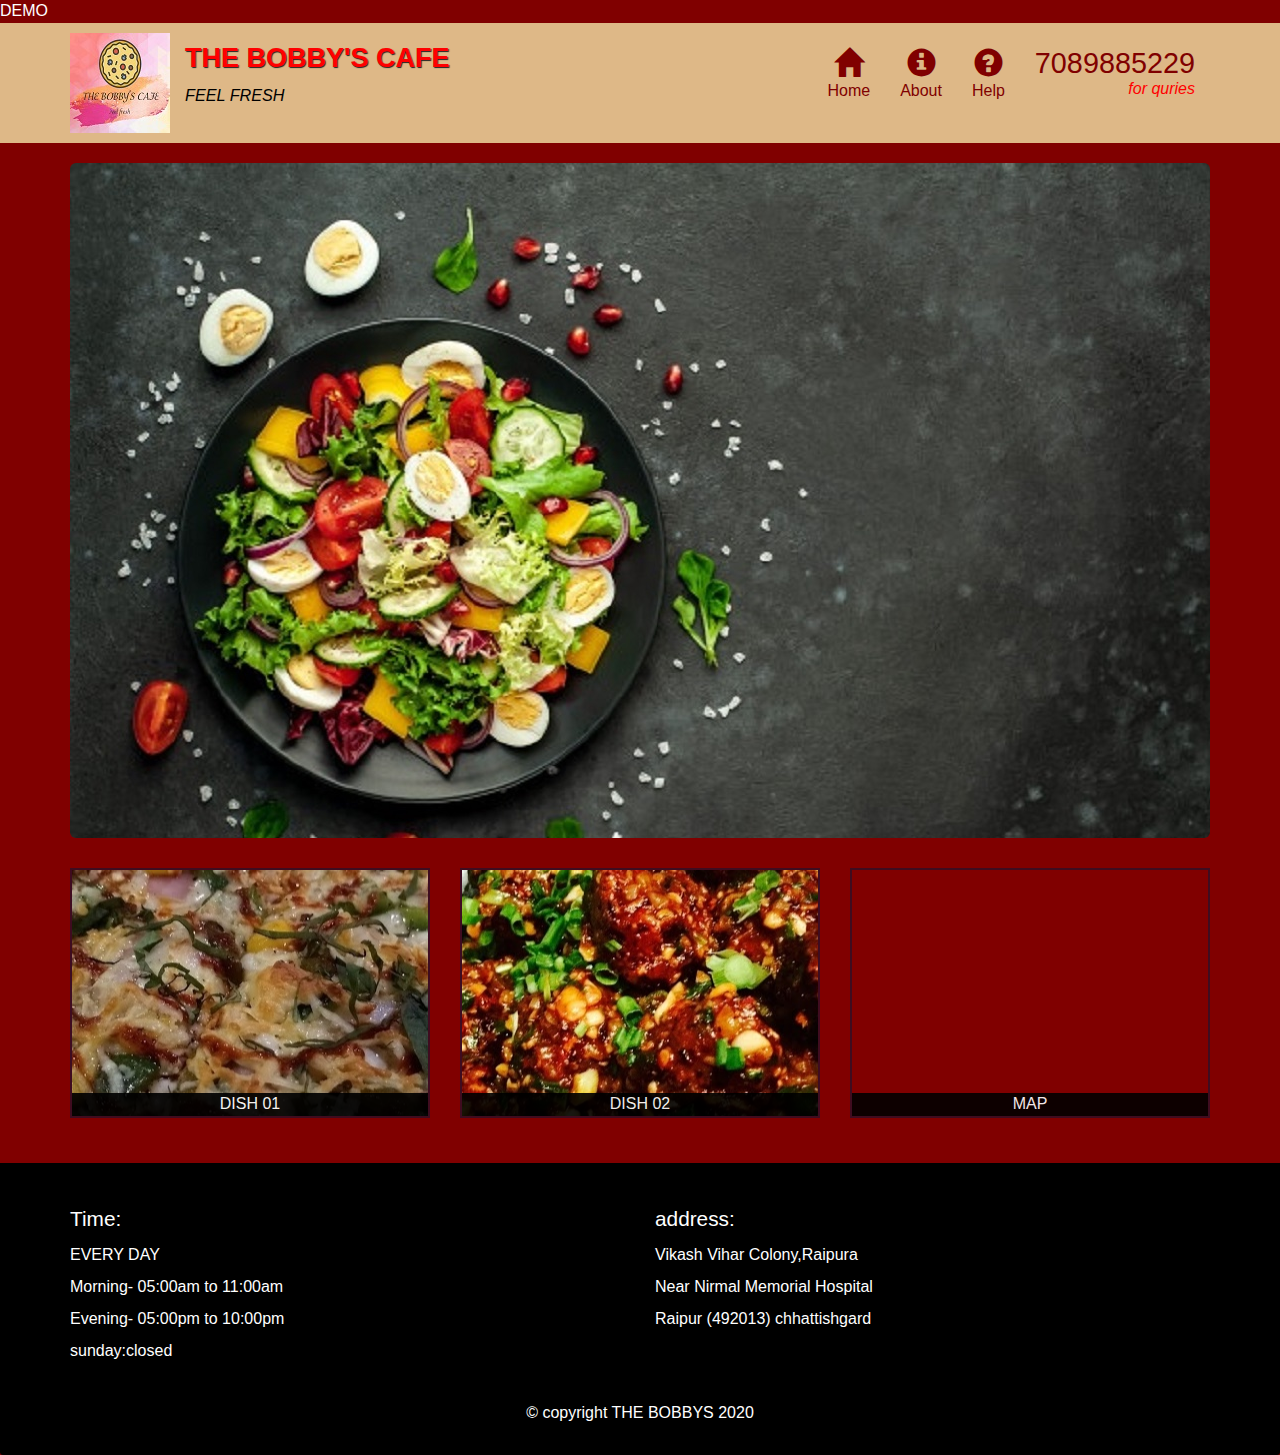
<file: index.html>
<!doctype html>
<html lang="en">
  <head>
    <meta charset="utf-8">
    <meta http-equiv="X-UA-Compatible" content="IE=edge">
    <meta name="viewport" content="width=device-width, initial-scale=1">
    <title> THE BOBBYS </title>
	  <link rel="stylesheet" href="https://maxcdn.bootstrapcdn.com/bootstrap/3.4.1/css/bootstrap.min.css">
    <link rel="stylesheet" href="style.css">
    
  </head>

  <body>
     <P1> DEMO </P1>
    <header>
      <nav id="header-nav" class="navbar navbar-default">
        <div class="container">
		      <div class="navbar-header">
		      	<a href="index.html" class="pull-left visible-md visible-lg">
			        <div id="logo-img" alt="logo image"> </div>
            </a>    
            <div class="navbar-brand">
              <a href="index.html"><h1> THE BOBBY'S CAFE </h1></a>
              <p>
                <span><i> FEEL FRESH </i></span>
              </p>
            </div>
            <button type="button" class="navbar-toggle collapsed" data-toggle="collapse" data-target=
             "#collapsable-nav" aria-expanded="false">
              <span class="sr-only">Toggle navigation</span>
              <span class="icon-bar"></span>
              <span class="icon-bar"></span>
              <span class="icon-bar"></span>
            </button>
          </div>          
          <div id="collapsable-nav" class="collapse navbar-collapse">
            <ul id="nav-list" class="nav navbar-nav navbar-right">
             <li>
               <a href="index.html">	
                 <span class="glyphicon glyphicon glyphicon glyphicon-home"></span><br class="hidden-xs"> Home </a> 
             </li>
             <li>
               <a href="about.html">
                 <span class="glyphicon glyphicon-info-sign"></span><br class="hidden-xs"> About </a>
             </li>
             <li>
               <a href="help.html">
                 <span class="glyphicon glyphicon glyphicon-question-sign"></span><br class="hidden-xs"> Help </a>
             </li>
             <li id="phone" class="hidden-xs">
               <a href="tel:+91 7089885229">
                 <span>7089885229</span></a><div><em> for quries </em></div>
             </li>
           </ul><!-- #nav-list -->
         </div><!-- .collapse .navbar-collapse -->
        </div>
      </nav>
    </header>
    <div id="call-btn" class="visible-xs">
      <a class="btn" href="tel:7089885229">
        <span class="glyphicon glyphicon-earphone"></span>
        7089885229
      </a>
    </div>
    <div id="xs-quries" class="text-center visible-xs">for quries</div>
   
    <div id="main-container" class="container">
        <div class="jumbotron">
          <img src="image/main-img-768.jpg" alt="main-img-768"
          class="img-responsive visible-xs">
        </div>
        
        <div id="home-tiles" class="row">
          <div class="col-md-4 col-sm-6 col-xs-12">
            <a href="DISH 01.html"><div id="dish01-tile"><span>DISH 01</span></div></a>
          </div>
          <div class="col-md-4 col-sm-6 col-xs-12">
           <a href="DISH02.html"><div id="dish02-tile"><span>DISH 02</span></div></a>
          </div>
          <div class="col-md-4 col-sm-6 col-xs-12">
            <a href="https://goo.gl/maps/RDKRZzWvhuRhSvav6" target="_blank_">
              <div id="map-tile">
                <iframe src="https://www.google.com/maps/embed?pb=!1m18!1m12!1m3!1d29751.90052379606!2d81.58451673062743!3d21.23234166936497!2m3!1f0!2f0!3f0!3m2!1i1024!2i768!4f13.1!3m3!1m2!1s0x3a28de7bddf46973%3A0x2f31f1571f20bd91!2zMjHCsDEzJzMyLjAiTiA4McKwMzUnNTEuNCJF!5e0!3m2!1sen!2sin!4v1599453713549!5m2!1sen!2sin" width="100%" height="250" frameborder="0" style="border:0;" allowfullscreen="" aria-hidden="false" tabindex="0"></iframe>
                <span>map</span>
              </div>
            </a>
          </div>
         </div> <!--END OF HOME TILE-->
     </div><!--END OF #MAIN-CONTENT-->
     
     <footer class="panel-footer">
       <div class="container">
         <div class="row">
           <section id="hours" class="col-sm-6">
             <span>Time:</span> <br>
             EVERY DAY<br>
             Morning- 05:00am to 11:00am<br>
             Evening- 05:00pm to 10:00pm<br>
             sunday:closed
             <hr class="visible-xs">
           </section>
           <section id="address" class="col-sm-6">
             <span>address:</span><br>
             Vikash Vihar Colony,Raipura<br>
             Near Nirmal Memorial Hospital<br>
             Raipur (492013) chhattishgard
             <hr class="visible-xs">
           </section>
         </div>
         <div class="text-center">&copy; copyright THE BOBBYS 2020</div>
       </div>
     </footer>
    <!-- jQuery (Bootstrap JS plugins depend on it) -->
    <script src="https://ajax.googleapis.com/ajax/libs/jquery/3.5.1/jquery.min.js"></script>
    <script src="https://maxcdn.bootstrapcdn.com/bootstrap/3.4.1/js/bootstrap.min.js"></script> 
    <script src="C:\Users\acer\Documents\SHIVA HTML\module3\js\script.js"></script>
  </body>
</html>
</file>
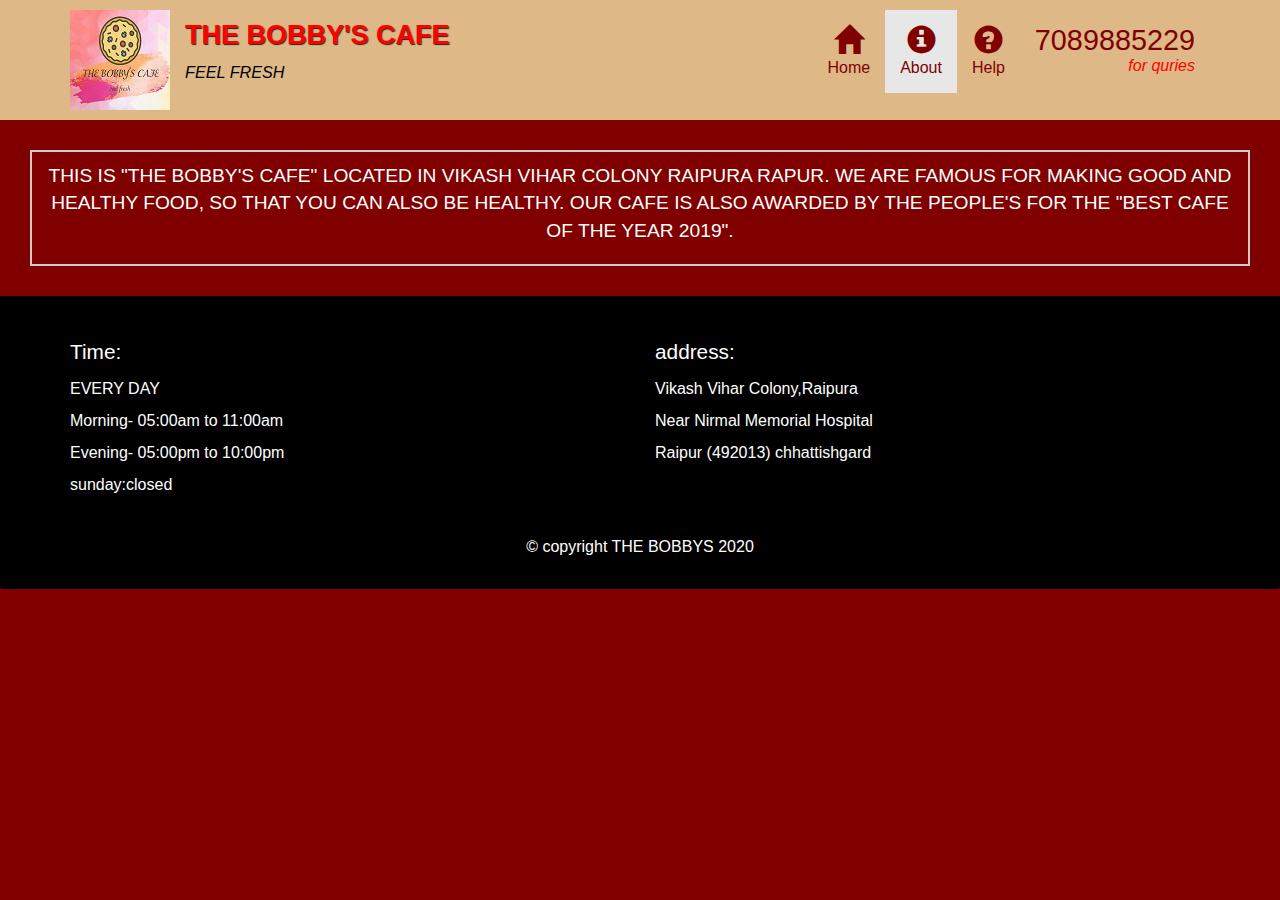
<file: about.html>
<!doctype html>
<html lang="en">
  <head>
    <meta charset="utf-8">
    <meta http-equiv="X-UA-Compatible" content="IE=edge">
    <meta name="viewport" content="width=device-width, initial-scale=1">
    <title> THE BOBBYS </title>
	  <link rel="stylesheet" href="https://maxcdn.bootstrapcdn.com/bootstrap/3.4.1/css/bootstrap.min.css">
    <link rel="stylesheet" href="style.css">
    
  </head>

  <body>
    <header>
      <nav id="header-nav" class="navbar navbar-default">
        <div class="container">
		      <div class="navbar-header">
		      	<a href="index.html" class="pull-left visible-md visible-lg">
			        <div id="logo-img" alt="logo image"> </div>
            </a>    
            <div class="navbar-brand">
              <a href="index.html"><h1> THE BOBBY'S CAFE </h1></a>
              <p>
                <span><i> FEEL FRESH </i></span>
              </p>
            </div>
            <button type="button" class="navbar-toggle collapsed" data-toggle="collapse" data-target=
             "#collapsable-nav" aria-expanded="false">
              <span class="sr-only">Toggle navigation</span>
              <span class="icon-bar"></span>
              <span class="icon-bar"></span>
              <span class="icon-bar"></span>
            </button>
          </div>          
          <div id="collapsable-nav" class="collapse navbar-collapse">
            <ul id="nav-list" class="nav navbar-nav navbar-right">
             <li>
               <a href="index.html">	
                 <span class="glyphicon glyphicon glyphicon glyphicon-home"></span><br class="hidden-xs"> Home </a> 
             </li>
             <li class="active">
               <a href="about.html">
                 <span class="glyphicon glyphicon-info-sign"></span><br class="hidden-xs"> About </a>
             </li>
             <li>
               <a href="help.html">
                 <span class="glyphicon glyphicon glyphicon-question-sign"></span><br class="hidden-xs"> Help </a>
             </li>
             <li id="phone" class="hidden-xs">
               <a href="tel:+91 7089885229">
                 <span>7089885229</span></a><div><em> for quries </em></div>
             </li>
           </ul><!-- #nav-list -->
         </div><!-- .collapse .navbar-collapse -->
        </div>
      </nav>
    </header>
    <div id="call-btn" class="visible-xs">
      <a class="btn" href="tel:7089885229">
        <span class="glyphicon glyphicon-earphone"></span>
        7089885229
      </a>
    </div>
    <div id="xs-quries" class="text-center visible-xs">for quries</div>
    <div id="about-tile" class="text-center">
        <p> THIS IS "THE BOBBY'S CAFE" LOCATED IN VIKASH VIHAR COLONY RAIPURA RAPUR.
            WE ARE FAMOUS FOR MAKING GOOD AND HEALTHY FOOD, SO THAT YOU CAN ALSO BE HEALTHY.
            OUR CAFE IS ALSO AWARDED BY THE PEOPLE'S FOR THE "BEST CAFE OF THE YEAR 2019".


        </p>
    </div>
   
          
     <footer class="panel-footer">
       <div class="container">
         <div class="row">
           <section id="hours" class="col-sm-6">
             <span>Time:</span> <br>
             EVERY DAY<br>
             Morning- 05:00am to 11:00am<br>
             Evening- 05:00pm to 10:00pm<br>
             sunday:closed
             <hr class="visible-xs">
           </section>
           <section id="address" class="col-sm-6">
             <span>address:</span><br>
             Vikash Vihar Colony,Raipura<br>
             Near Nirmal Memorial Hospital<br>
             Raipur (492013) chhattishgard
             <hr class="visible-xs">
           </section>
         </div>
         <div class="text-center">&copy; copyright THE BOBBYS 2020</div>
       </div>
     </footer>
    <!-- jQuery (Bootstrap JS plugins depend on it) -->
    <script src="https://ajax.googleapis.com/ajax/libs/jquery/3.5.1/jquery.min.js"></script>
    <script src="https://maxcdn.bootstrapcdn.com/bootstrap/3.4.1/js/bootstrap.min.js"></script> 
    <script src="C:\Users\acer\Documents\SHIVA HTML\module3\js\script.js"></script>
  </body>
</html>
</file>
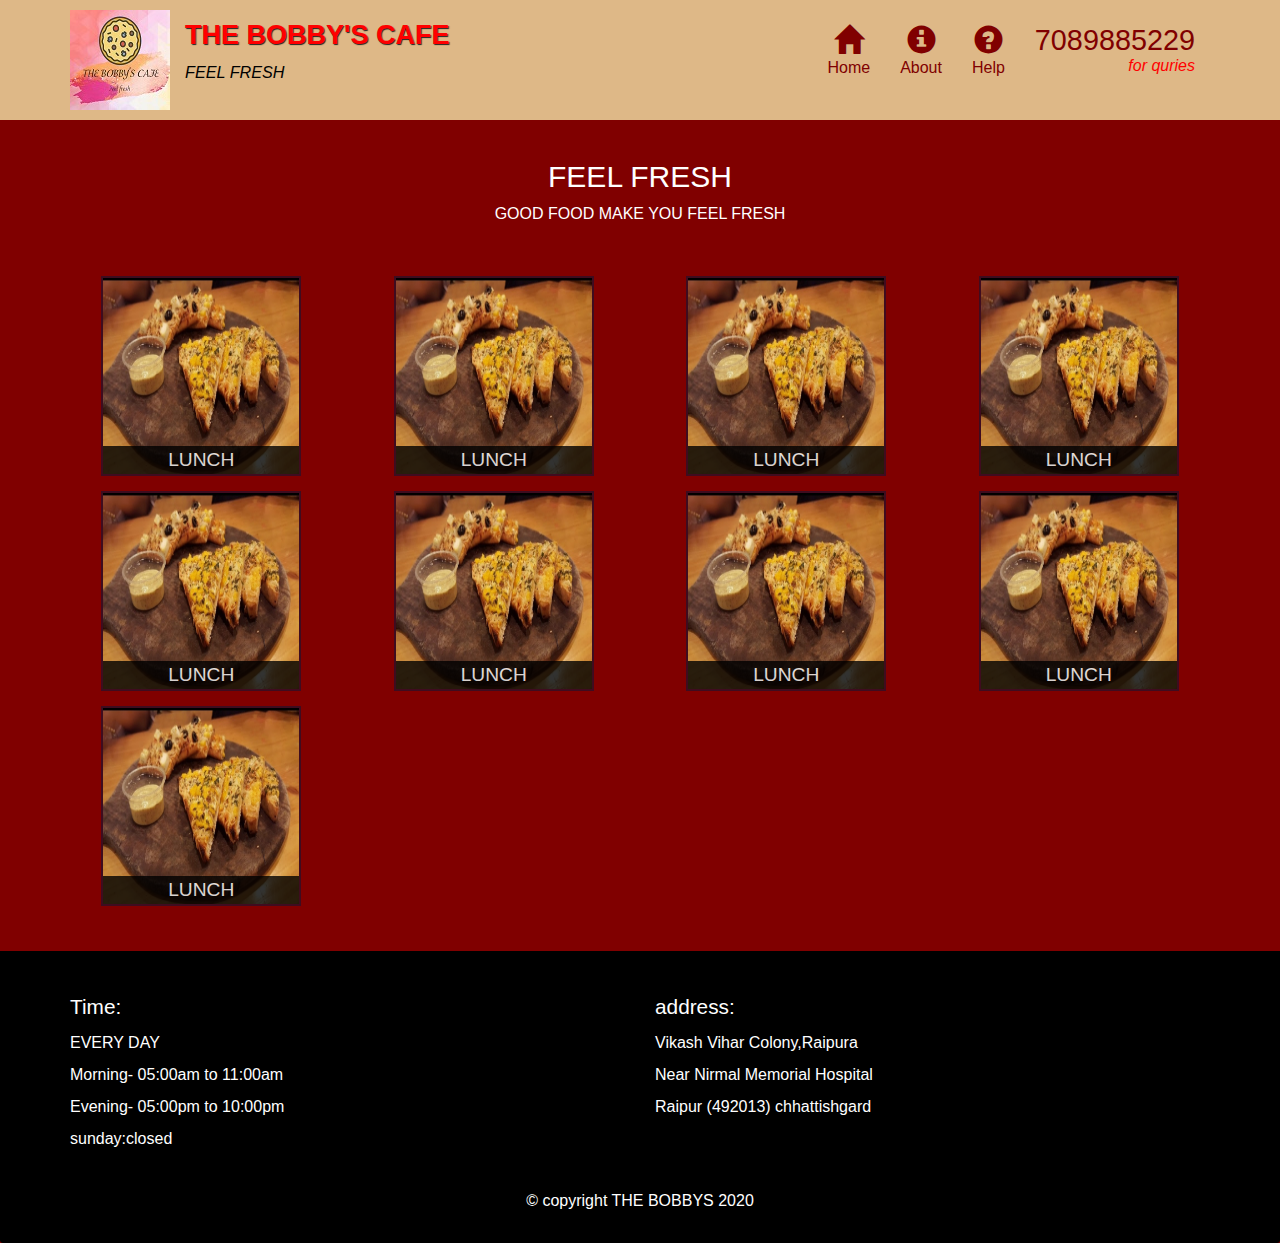
<file: DISH 01.html>
<!doctype html>
<html lang="en">
  <head>
    <meta charset="utf-8">
    <meta http-equiv="X-UA-Compatible" content="IE=edge">
    <meta name="viewport" content="width=device-width, initial-scale=1">
    <title> THE BOBBYS </title>
	  <link rel="stylesheet" href="https://maxcdn.bootstrapcdn.com/bootstrap/3.4.1/css/bootstrap.min.css">
    <link rel="stylesheet" href="style.css">
    
  </head>

  <body>
    <header>
      <nav id="header-nav" class="navbar navbar-default">
        <div class="container">
		      <div class="navbar-header">
		      	<a href="index.html" class="pull-left visible-md visible-lg">
			        <div id="logo-img" alt="logo image"> </div>
            </a>    
            <div class="navbar-brand">
              <a href="index.html"><h1> THE BOBBY'S CAFE </h1></a>
              <p>
                <span><i> FEEL FRESH </i></span>
              </p>
            </div>
            <button type="button" class="navbar-toggle collapsed" data-toggle="collapse" data-target=
             "#collapsable-nav" aria-expanded="false">
              <span class="sr-only">Toggle navigation</span>
              <span class="icon-bar"></span>
              <span class="icon-bar"></span>
              <span class="icon-bar"></span>
            </button>
          </div>          
          <div id="collapsable-nav" class="collapse navbar-collapse">
            <ul id="nav-list" class="nav navbar-nav navbar-right">
             <li>
               <a href="index.html">	
                 <span class="glyphicon glyphicon glyphicon glyphicon-home"></span><br class="hidden-xs"> Home </a> 
             </li>
             <li>
               <a href="about.html">
                 <span class="glyphicon glyphicon-info-sign"></span><br class="hidden-xs"> About </a>
             </li>
             <li>
               <a href="help.html">
                 <span class="glyphicon glyphicon glyphicon-question-sign"></span><br class="hidden-xs"> Help </a>
             </li>
             <li id="phone" class="hidden-xs">
               <a href="tel:+91 7089885229">
                 <span>7089885229</span></a><div><em> for quries </em></div>
             </li>
           </ul><!-- #nav-list -->
         </div><!-- .collapse .navbar-collapse -->
        </div>
      </nav>
    </header>
    <div id="call-btn" class="visible-xs">
      <a class="btn" href="tel:7089885229">
        <span class="glyphicon glyphicon-earphone"></span>
        7089885229
      </a>
    </div>
    <div id="xs-quries" class="text-center visible-xs">for quries</div>
   
    <div id="main-container" class="container">
     <H2 id="dish-01-tile" class="text-center"> FEEL FRESH</H2>
     <div class="text-center"> GOOD FOOD MAKE YOU FEEL FRESH</div>

      <section class="row">


       <div class="col-md-3 col-sm-4 col-xs-6 col-xxs-12">
         <a href="single-category.html">
           <div class="category-tile">
             <img width="200" height="200" src="image/dish-3.jpg" alt="Lunch">
             <span>Lunch</span>
           </div>
         </a>
       </div>

       <div class="col-md-3 col-sm-4 col-xs-6 col-xxs-12">
        <a href="single-category.html">
          <div class="category-tile">
            <img width="200" height="200" src="image/dish-3.jpg" alt="Lunch">
            <span>Lunch</span>
          </div>
        </a>
      </div>

      <div class="col-md-3 col-sm-4 col-xs-6 col-xxs-12">
        <a href="single-category.html">
          <div class="category-tile">
            <img width="200" height="200" src="image/dish-3.jpg" alt="Lunch">
            <span>Lunch</span>
          </div>
        </a>
      </div>

      <div class="col-md-3 col-sm-4 col-xs-6 col-xxs-12"> 
        <a href="single-category.html">
          <div class="category-tile">
            <img width="200" height="200" src="image/dish-3.jpg" alt="Lunch">
            <span>Lunch</span>
          </div>
        </a>
      </div>

      <div class="col-md-3 col-sm-4 col-xs-6 col-xxs-12">
        <a href="single-category.html">
          <div class="category-tile">
            <img width="200" height="200" src="image/dish-3.jpg" alt="Lunch">
            <span>Lunch</span>
          </div>
        </a>
      </div>

      <div class="col-md-3 col-sm-4 col-xs-6 col-xxs-12">
        <a href="single-category.html">
          <div class="category-tile">
            <img width="200" height="200" src="image/dish-3.jpg" alt="Lunch">
            <span>Lunch</span>
          </div>
        </a>
      </div>

      <div class="col-md-3 col-sm-4 col-xs-6 col-xxs-12">
        <a href="single-category.html">
          <div class="category-tile">
            <img width="200" height="200" src="image/dish-3.jpg" alt="Lunch">
            <span>Lunch</span>
          </div>
        </a>
      </div>

      <div class="col-md-3 col-sm-4 col-xs-6 col-xxs-12">
        <a href="single-category.html">
          <div class="category-tile">
            <img width="200" height="200" src="image/dish-3.jpg" alt="Lunch">
            <span>Lunch</span>
          </div>
        </a>
      </div>

      <div class="col-md-3 col-sm-4 col-xs-6 col-xxs-12">
        <a href="single-category.html">
          <div class="category-tile">
            <img width="200" height="200" src="image/dish-3.jpg" alt="Lunch">
            <span>Lunch</span>
          </div>
        </a>
      </div>
      </section>
         
     </div><!--END OF #MAIN-CONTENT-->
     
     <footer class="panel-footer">
       <div class="container">
         <div class="row">
           <section id="hours" class="col-sm-6">
             <span>Time:</span> <br>
             EVERY DAY<br>
             Morning- 05:00am to 11:00am<br>
             Evening- 05:00pm to 10:00pm<br>
             sunday:closed
             <hr class="visible-xs">
           </section>
           <section id="address" class="col-sm-6">
             <span>address:</span><br>
             Vikash Vihar Colony,Raipura<br>
             Near Nirmal Memorial Hospital<br>
             Raipur (492013) chhattishgard
             <hr class="visible-xs">
           </section>
         </div>
         <div class="text-center">&copy; copyright THE BOBBYS 2020</div>
       </div>
     </footer>
    <!-- jQuery (Bootstrap JS plugins depend on it) -->
    <script src="https://ajax.googleapis.com/ajax/libs/jquery/3.5.1/jquery.min.js"></script>
    <script src="https://maxcdn.bootstrapcdn.com/bootstrap/3.4.1/js/bootstrap.min.js"></script> 
    <script src="C:\Users\acer\Documents\SHIVA HTML\module3\js\script.js"></script>
  </body>
</html>
</file>
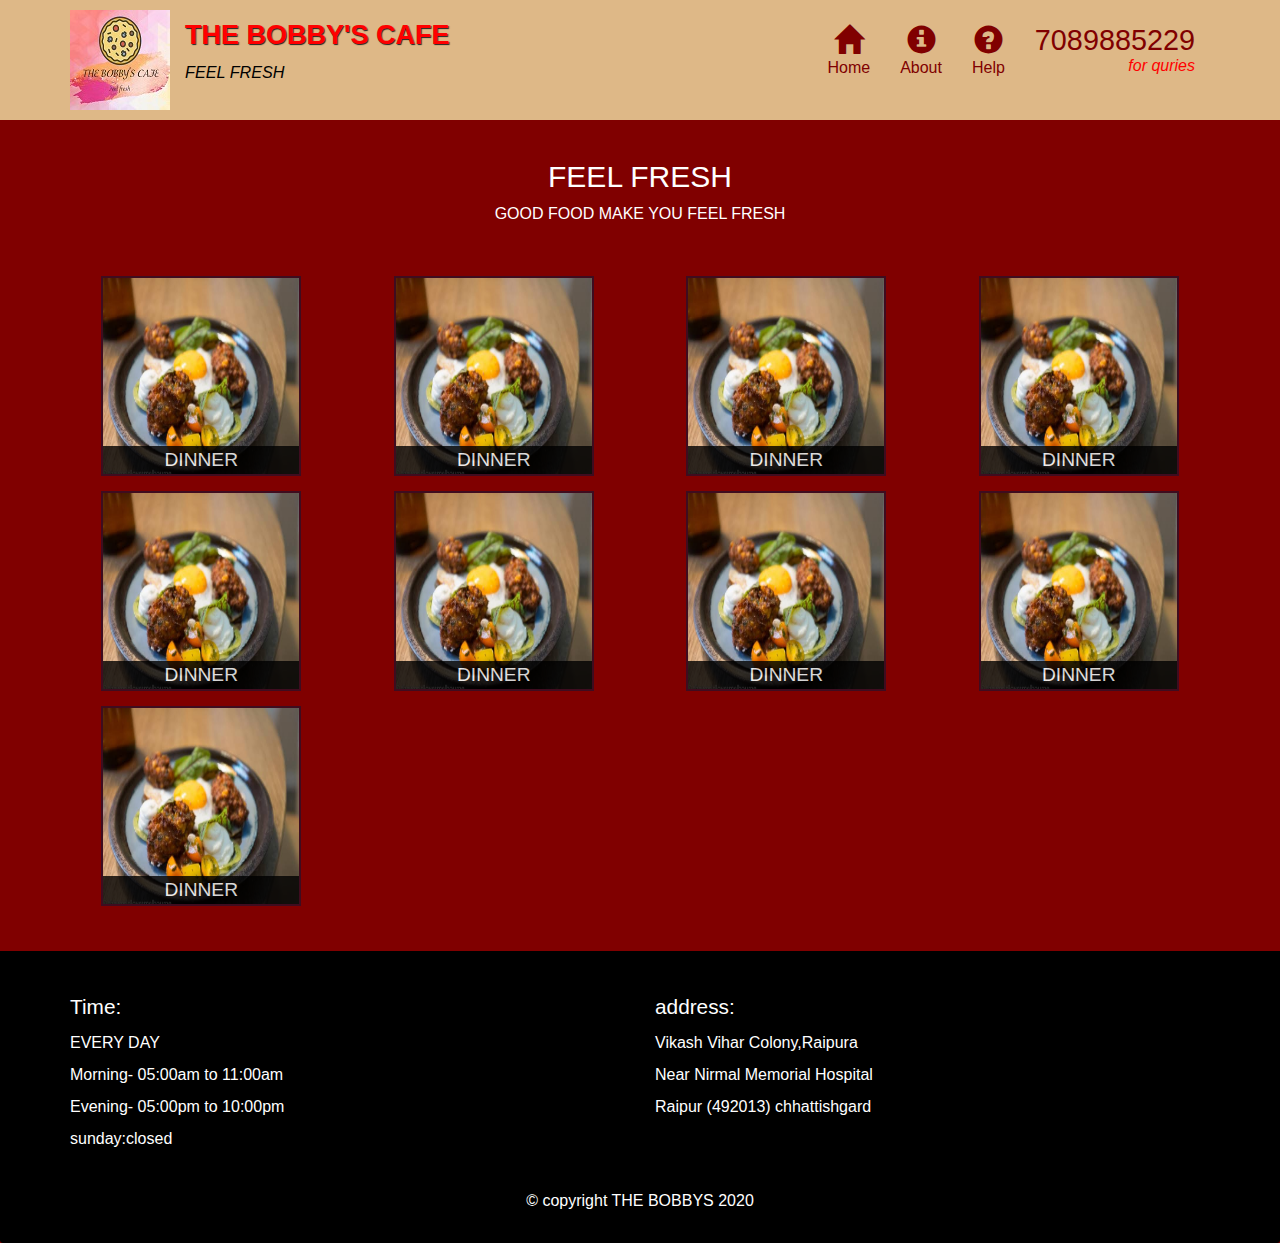
<file: DISH02.html>
<!doctype html>
<html lang="en">
  <head>
    <meta charset="utf-8">
    <meta http-equiv="X-UA-Compatible" content="IE=edge">
    <meta name="viewport" content="width=device-width, initial-scale=1">
    <title> THE BOBBYS </title>
	  <link rel="stylesheet" href="https://maxcdn.bootstrapcdn.com/bootstrap/3.4.1/css/bootstrap.min.css">
    <link rel="stylesheet" href="style.css">
    
  </head>

  <body>
    <header>
      <nav id="header-nav" class="navbar navbar-default">
        <div class="container">
		      <div class="navbar-header">
		      	<a href="index.html" class="pull-left visible-md visible-lg">
			        <div id="logo-img" alt="logo image"> </div>
            </a>    
            <div class="navbar-brand">
              <a href="index.html"><h1> THE BOBBY'S CAFE </h1></a>
              <p>
                <span><i> FEEL FRESH </i></span>
              </p>
            </div>
            <button type="button" class="navbar-toggle collapsed" data-toggle="collapse" data-target=
             "#collapsable-nav" aria-expanded="false">
              <span class="sr-only">Toggle navigation</span>
              <span class="icon-bar"></span>
              <span class="icon-bar"></span>
              <span class="icon-bar"></span>
            </button>
          </div>          
          <div id="collapsable-nav" class="collapse navbar-collapse">
            <ul id="nav-list" class="nav navbar-nav navbar-right">
             <li>
               <a href="index.html">	
                 <span class="glyphicon glyphicon glyphicon glyphicon-home"></span><br class="hidden-xs"> Home </a> 
             </li>
             <li>
               <a href="about.html">
                 <span class="glyphicon glyphicon-info-sign"></span><br class="hidden-xs"> About </a>
             </li>
             <li>
               <a href="help.html">
                 <span class="glyphicon glyphicon glyphicon-question-sign"></span><br class="hidden-xs"> Help </a>
             </li>
             <li id="phone" class="hidden-xs">
               <a href="tel:+91 7089885229">
                 <span>7089885229</span></a><div><em> for quries </em></div>
             </li>
           </ul><!-- #nav-list -->
         </div><!-- .collapse .navbar-collapse -->
        </div>
      </nav>
    </header>
    <div id="call-btn" class="visible-xs">
      <a class="btn" href="tel:7089885229">
        <span class="glyphicon glyphicon-earphone"></span>
        7089885229
      </a>
    </div>
    <div id="xs-quries" class="text-center visible-xs">for quries</div>
   
    <div id="main-container" class="container">
     <H2 id="dish-01-tile" class="text-center"> FEEL FRESH</H2>
     <div class="text-center"> GOOD FOOD MAKE YOU FEEL FRESH</div>

      <section class="row">


       <div class="col-md-3 col-sm-4 col-xs-6 col-xxs-12">
         <a href="single-category2.html">
           <div class="category-tile">
             <img width="200" height="200" src="image/dish-5.jpg" alt="Dinner">
             <span>Dinner</span>
           </div>
         </a>
       </div>

       <div class="col-md-3 col-sm-4 col-xs-6 col-xxs-12">
        <a href="single-category2.html">
          <div class="category-tile">
            <img width="200" height="200" src="image/dish-5.jpg" alt="Dinner">
            <span>Dinner</span>
          </div>
        </a>
      </div>

      <div class="col-md-3 col-sm-4 col-xs-6 col-xxs-12">
        <a href="single-category2.html">
          <div class="category-tile">
            <img width="200" height="200" src="image/dish-5.jpg" alt="Dinner">
            <span>Dinner</span>
          </div>
        </a>
      </div>

      <div class="col-md-3 col-sm-4 col-xs-6 col-xxs-12"> 
        <a href="single-category2.html">
          <div class="category-tile">
            <img width="200" height="200" src="image/dish-5.jpg" alt="Dinner">
            <span>Dinner</span>
          </div>
        </a>
      </div>

      <div class="col-md-3 col-sm-4 col-xs-6 col-xxs-12">
        <a href="single-category2.html">
          <div class="category-tile">
            <img width="200" height="200" src="image/dish-5.jpg" alt="Dinner">
            <span>Dinner</span>
          </div>
        </a>
      </div>

      <div class="col-md-3 col-sm-4 col-xs-6 col-xxs-12">
        <a href="single-category2.html">
          <div class="category-tile">
            <img width="200" height="200" src="image/dish-5.jpg" alt="Dinner">
            <span>Dinner</span>
          </div>
        </a>
      </div>

      <div class="col-md-3 col-sm-4 col-xs-6 col-xxs-12">
        <a href="single-category2.html">
          <div class="category-tile">
            <img width="200" height="200" src="image/dish-5.jpg" alt="Dinner">
            <span>Dinner</span>
          </div>
        </a>
      </div>

      <div class="col-md-3 col-sm-4 col-xs-6 col-xxs-12">
        <a href="single-category2.html">
          <div class="category-tile">
            <img width="200" height="200" src="image/dish-5.jpg" alt="Dinner">
            <span>Dinner</span>
          </div>
        </a>
      </div>

      <div class="col-md-3 col-sm-4 col-xs-6 col-xxs-12">
        <a href="single-category2.html">
          <div class="category-tile">
            <img width="200" height="200" src="image/dish-5.jpg" alt="Dinner">
            <span>Dinner</span>
          </div>
        </a>
      </div>
      </section>
         
     </div><!--END OF #MAIN-CONTENT-->
     
     <footer class="panel-footer">
       <div class="container">
         <div class="row">
           <section id="hours" class="col-sm-6">
             <span>Time:</span> <br>
             EVERY DAY<br>
             Morning- 05:00am to 11:00am<br>
             Evening- 05:00pm to 10:00pm<br>
             sunday:closed
             <hr class="visible-xs">
           </section>
           <section id="address" class="col-sm-6">
             <span>address:</span><br>
             Vikash Vihar Colony,Raipura<br>
             Near Nirmal Memorial Hospital<br>
             Raipur (492013) chhattishgard
             <hr class="visible-xs">
           </section>
         </div>
         <div class="text-center">&copy; copyright THE BOBBYS 2020</div>
       </div>
     </footer>
    <!-- jQuery (Bootstrap JS plugins depend on it) -->
    <script src="https://ajax.googleapis.com/ajax/libs/jquery/3.5.1/jquery.min.js"></script>
    <script src="https://maxcdn.bootstrapcdn.com/bootstrap/3.4.1/js/bootstrap.min.js"></script> 
    <script src="C:\Users\acer\Documents\SHIVA HTML\module3\js\script.js"></script>
  </body>
</html>
</file>
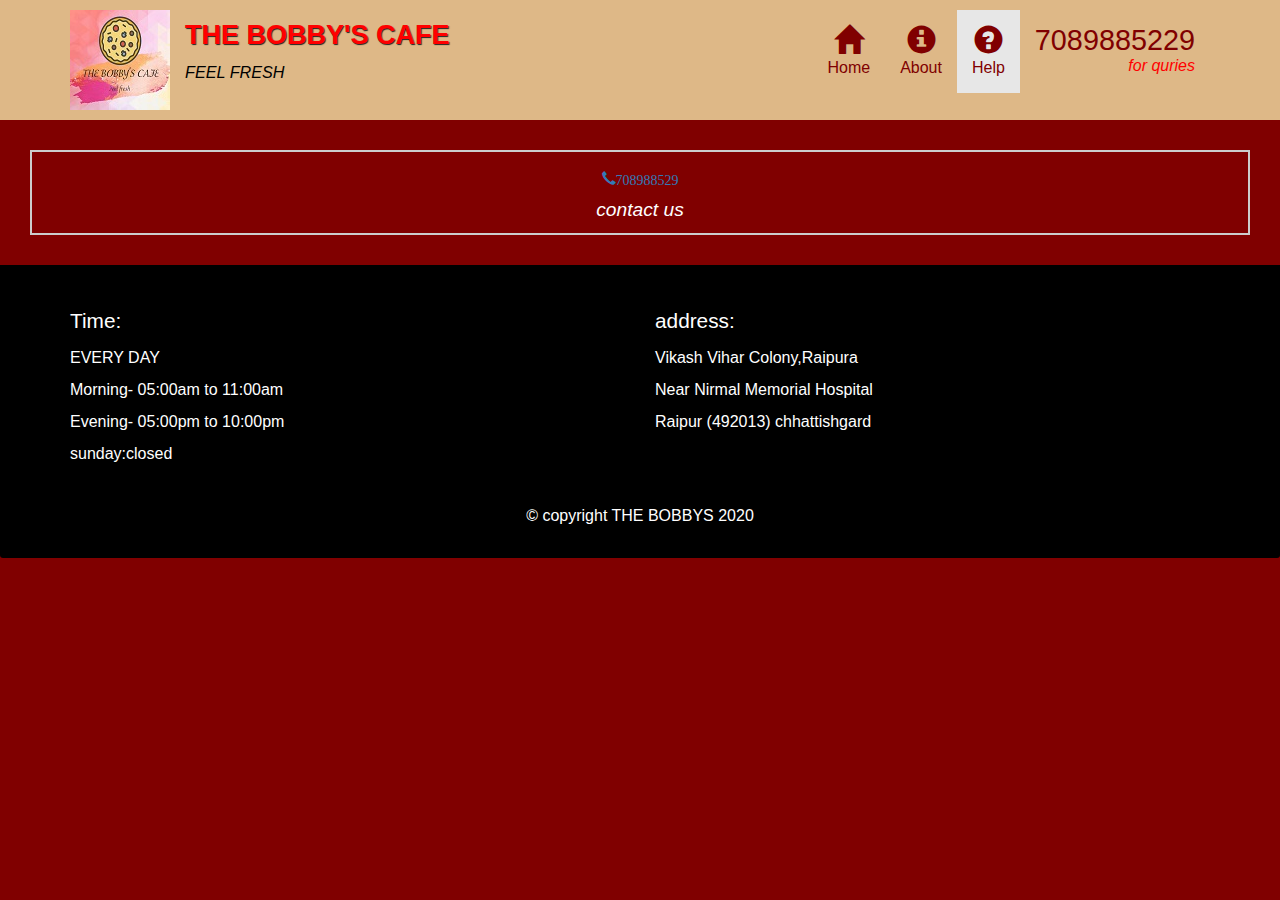
<file: help.html>
<!doctype html>
<html lang="en">
  <head>
    <meta charset="utf-8">
    <meta http-equiv="X-UA-Compatible" content="IE=edge">
    <meta name="viewport" content="width=device-width, initial-scale=1">
    <title> THE BOBBYS </title>
	  <link rel="stylesheet" href="https://maxcdn.bootstrapcdn.com/bootstrap/3.4.1/css/bootstrap.min.css">
    <link rel="stylesheet" href="style.css">
    
  </head>

  <body>
    <header>
      <nav id="header-nav" class="navbar navbar-default">
        <div class="container">
		      <div class="navbar-header">
		      	<a href="index.html" class="pull-left visible-md visible-lg">
			        <div id="logo-img" alt="logo image"> </div>
            </a>    
            <div class="navbar-brand">
              <a href="index.html"><h1> THE BOBBY'S CAFE </h1></a>
              <p>
                <span><i> FEEL FRESH </i></span>
              </p>
            </div>
            <button type="button" class="navbar-toggle collapsed" data-toggle="collapse" data-target=
             "#collapsable-nav" aria-expanded="false">
              <span class="sr-only">Toggle navigation</span>
              <span class="icon-bar"></span>
              <span class="icon-bar"></span>
              <span class="icon-bar"></span>
            </button>
          </div>          
          <div id="collapsable-nav" class="collapse navbar-collapse">
            <ul id="nav-list" class="nav navbar-nav navbar-right">
             <li>
               <a href="index.html">	
                 <span class="glyphicon glyphicon glyphicon glyphicon-home"></span><br class="hidden-xs"> Home </a> 
             </li>
             <li>
               <a href="about.html">
                 <span class="glyphicon glyphicon-info-sign"></span><br class="hidden-xs"> About </a>
             </li>
             <li class="active">
               <a href="help.html">
                 <span class="glyphicon glyphicon glyphicon-question-sign"></span><br class="hidden-xs"> Help </a>
             </li>
             <li id="phone" class="hidden-xs">
               <a href="tel:+91 7089885229">
                 <span>7089885229</span></a><div><em> for quries </em></div>
             </li>
           </ul><!-- #nav-list -->
         </div><!-- .collapse .navbar-collapse -->
        </div>
      </nav>
    </header>
    <div id="about-tile" class="text-center">
                <a class="btn" href="tel:7089885229"><span class="glyphicon glyphicon-earphone">708988529</span></a><div><em>contact us</em></div>
        
    </div>
   
          
     <footer class="panel-footer">
       <div class="container">
         <div class="row">
           <section id="hours" class="col-sm-6">
             <span>Time:</span> <br>
             EVERY DAY<br>
             Morning- 05:00am to 11:00am<br>
             Evening- 05:00pm to 10:00pm<br>
             sunday:closed
             <hr class="visible-xs">
           </section>
           <section id="address" class="col-sm-6">
             <span>address:</span><br>
             Vikash Vihar Colony,Raipura<br>
             Near Nirmal Memorial Hospital<br>
             Raipur (492013) chhattishgard
             <hr class="visible-xs">
           </section>
         </div>
         <div class="text-center">&copy; copyright THE BOBBYS 2020</div>
       </div>
     </footer>
    <!-- jQuery (Bootstrap JS plugins depend on it) -->
    <script src="https://ajax.googleapis.com/ajax/libs/jquery/3.5.1/jquery.min.js"></script>
    <script src="https://maxcdn.bootstrapcdn.com/bootstrap/3.4.1/js/bootstrap.min.js"></script> 
    <script src="C:\Users\acer\Documents\SHIVA HTML\module3\js\script.js"></script>
  </body>
</html>
</file>
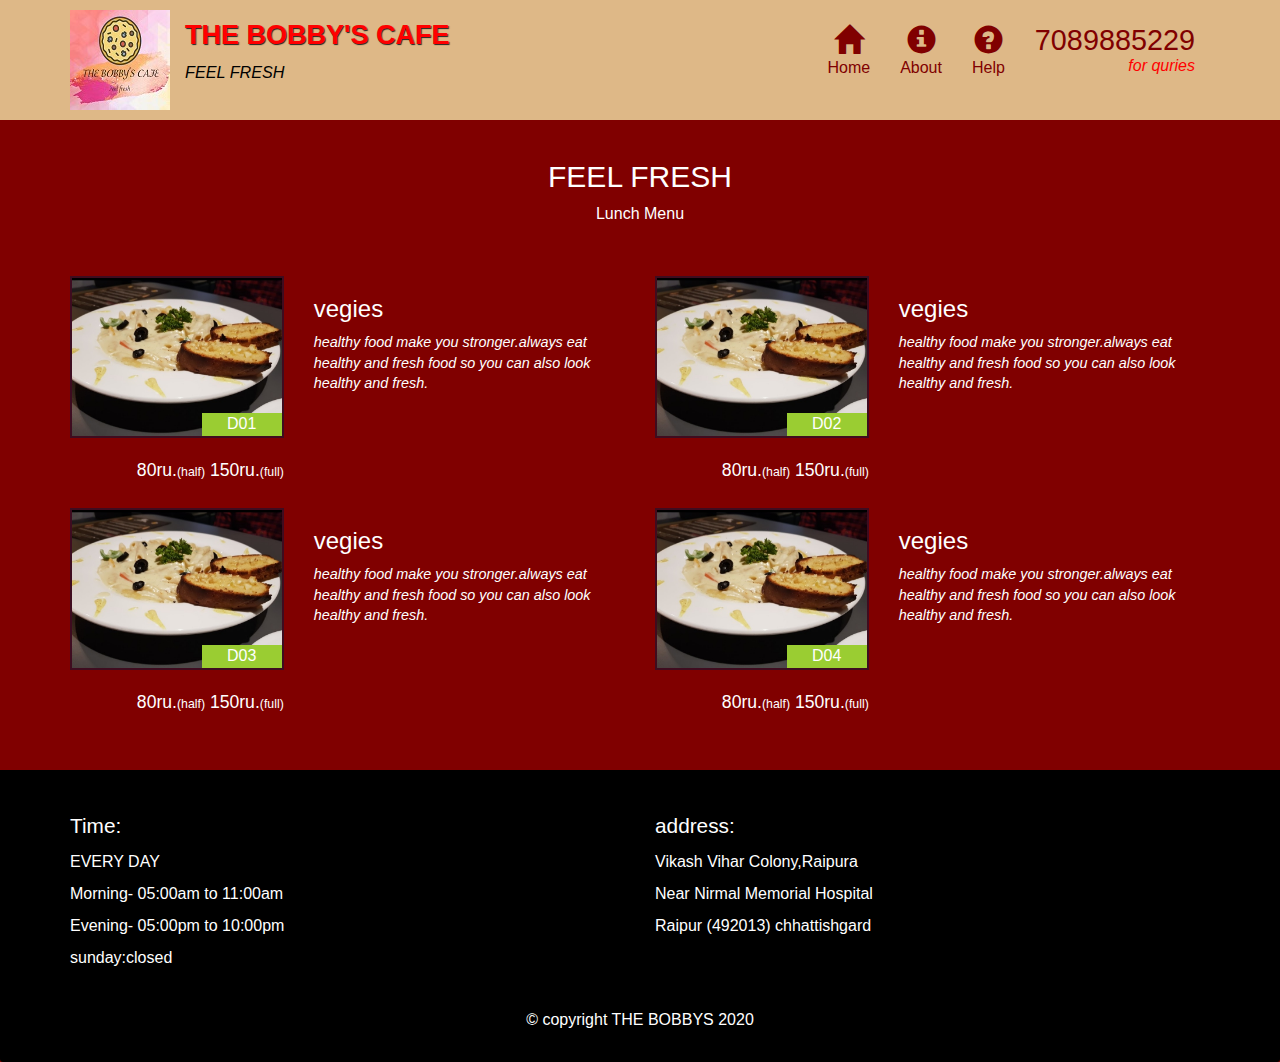
<file: single-category.html>
<!doctype html>
<html lang="en">
  <head>
    <meta charset="utf-8">
    <meta http-equiv="X-UA-Compatible" content="IE=edge">
    <meta name="viewport" content="width=device-width, initial-scale=1">
    <title> THE BOBBYS </title>
	  <link rel="stylesheet" href="https://maxcdn.bootstrapcdn.com/bootstrap/3.4.1/css/bootstrap.min.css">
    <link rel="stylesheet" href="style.css">
    
  </head>

  <body>
    <header>
      <nav id="header-nav" class="navbar navbar-default">
        <div class="container">
		      <div class="navbar-header">
		      	<a href="index.html" class="pull-left visible-md visible-lg">
			        <div id="logo-img" alt="logo image"> </div>
            </a>    
            <div class="navbar-brand">
              <a href="index.html"><h1> THE BOBBY'S CAFE </h1></a>
              <p>
                <span><i> FEEL FRESH </i></span>
              </p>
            </div>
            <button type="button" class="navbar-toggle collapsed" data-toggle="collapse" data-target=
             "#collapsable-nav" aria-expanded="false">
              <span class="sr-only">Toggle navigation</span>
              <span class="icon-bar"></span>
              <span class="icon-bar"></span>
              <span class="icon-bar"></span>
            </button>
          </div>          
          <div id="collapsable-nav" class="collapse navbar-collapse">
            <ul id="nav-list" class="nav navbar-nav navbar-right">
             <li>
               <a href="index.html">	
                 <span class="glyphicon glyphicon glyphicon glyphicon-home"></span><br class="hidden-xs"> Home </a> 
             </li>
             <li>
               <a href="about.html">
                 <span class="glyphicon glyphicon-info-sign"></span><br class="hidden-xs"> About </a>
             </li>
             <li>
               <a href="help.html">
                 <span class="glyphicon glyphicon glyphicon-question-sign"></span><br class="hidden-xs"> Help </a>
             </li>
             <li id="phone" class="hidden-xs">
               <a href="tel:+91 7089885229">
                 <span>7089885229</span></a><div><em> for quries </em></div>
             </li>
           </ul><!-- #nav-list -->
         </div><!-- .collapse .navbar-collapse -->
        </div>
      </nav>
    </header>
    <div id="call-btn" class="visible-xs">
      <a class="btn" href="tel:7089885229">
        <span class="glyphicon glyphicon-earphone"></span>
        7089885229
      </a>
    </div>
    <div id="xs-quries" class="text-center visible-xs">for quries</div>
   
    <div id="main-container" class="container">
     <H2 id="dish-01-tile" class="text-center"> FEEL FRESH </H2>
     <div class="text-center">Lunch Menu</div>

     <section class="row">
       <div class="menu-item-tile col-md-6">
           <div class="row">
               <div class="col-sm-5">
                   <div class="menu-item-photo">
                       <div>D01</div>
                       <img class="img-responsive" width="250" height="150" src="image/dish-4.jpg" alt="iteam">
                   </div>
                   <div class="menu-item-price">80ru.<span>(half)</span> 150ru.<span>(full)</span></div>
               </div>
               <div class="menu-item-description col-sm-7">
                   <h3 class="menu-item-title">vegies</h3>
                   <p class="menu-item-details">healthy food make you stronger.always eat healthy and fresh food so you can
                       also look healthy and fresh.
                   </p>
               </div>
           </div>
           <hr class="visible-xs">
       </div>

       <div class="menu-item-tile col-md-6">
        <div class="row">
            <div class="col-sm-5">
                <div class="menu-item-photo">
                    <div>D02</div>
                    <img class="img-responsive" width="250" height="150" src="image/dish-4.jpg" alt="iteam">
                </div>
                <div class="menu-item-price">80ru.<span>(half)</span> 150ru.<span>(full)</span></div>
            </div>
            <div class="menu-item-description col-sm-7">
                <h3 class="menu-item-title">vegies</h3>
                <p class="menu-item-details">healthy food make you stronger.always eat healthy and fresh food so you can
                    also look healthy and fresh.
                </p>
            </div>
        </div>
        <hr class="visible-xs">
    </div>
    <div class="menu-item-tile col-md-6">
      <div class="row">
          <div class="col-sm-5">
              <div class="menu-item-photo">
                  <div>D03</div>
                  <img class="img-responsive" width="250" height="150" src="image/dish-4.jpg" alt="iteam">
              </div>
              <div class="menu-item-price">80ru.<span>(half)</span> 150ru.<span>(full)</span></div>
          </div>
          <div class="menu-item-description col-sm-7">
              <h3 class="menu-item-title">vegies</h3>
              <p class="menu-item-details">healthy food make you stronger.always eat healthy and fresh food so you can
                  also look healthy and fresh.
              </p>
          </div>
      </div>
      <hr class="visible-xs">
  </div>
  <div class="menu-item-tile col-md-6">
    <div class="row">
        <div class="col-sm-5">
            <div class="menu-item-photo">
                <div>D04</div>
                <img class="img-responsive" width="250" height="150" src="image/dish-4.jpg" alt="iteam">
            </div>
            <div class="menu-item-price">80ru.<span>(half)</span> 150ru.<span>(full)</span></div>
        </div>
        <div class="menu-item-description col-sm-7">
            <h3 class="menu-item-title">vegies</h3>
            <p class="menu-item-details">healthy food make you stronger.always eat healthy and fresh food so you can
                also look healthy and fresh.
            </p>
        </div>
    </div>
    <hr class="visible-xs">
</div>
     </section>
         
     </div><!--END OF #MAIN-CONTENT-->
     
     <footer class="panel-footer">
       <div class="container">
         <div class="row">
           <section id="hours" class="col-sm-6">
             <span>Time:</span> <br>
             EVERY DAY<br>
             Morning- 05:00am to 11:00am<br>
             Evening- 05:00pm to 10:00pm<br>
             sunday:closed
             <hr class="visible-xs">
           </section>
           <section id="address" class="col-sm-6">
             <span>address:</span><br>
             Vikash Vihar Colony,Raipura<br>
             Near Nirmal Memorial Hospital<br>
             Raipur (492013) chhattishgard
             <hr class="visible-xs">
           </section>
         </div>
         <div class="text-center">&copy; copyright THE BOBBYS 2020</div>
       </div>
     </footer>
    <!-- jQuery (Bootstrap JS plugins depend on it) -->
    <script src="https://ajax.googleapis.com/ajax/libs/jquery/3.5.1/jquery.min.js"></script>
    <script src="https://maxcdn.bootstrapcdn.com/bootstrap/3.4.1/js/bootstrap.min.js"></script> 
    <script src="C:\Users\acer\Documents\SHIVA HTML\module3\js\script.js"></script>
  </body>
</html>
</file>
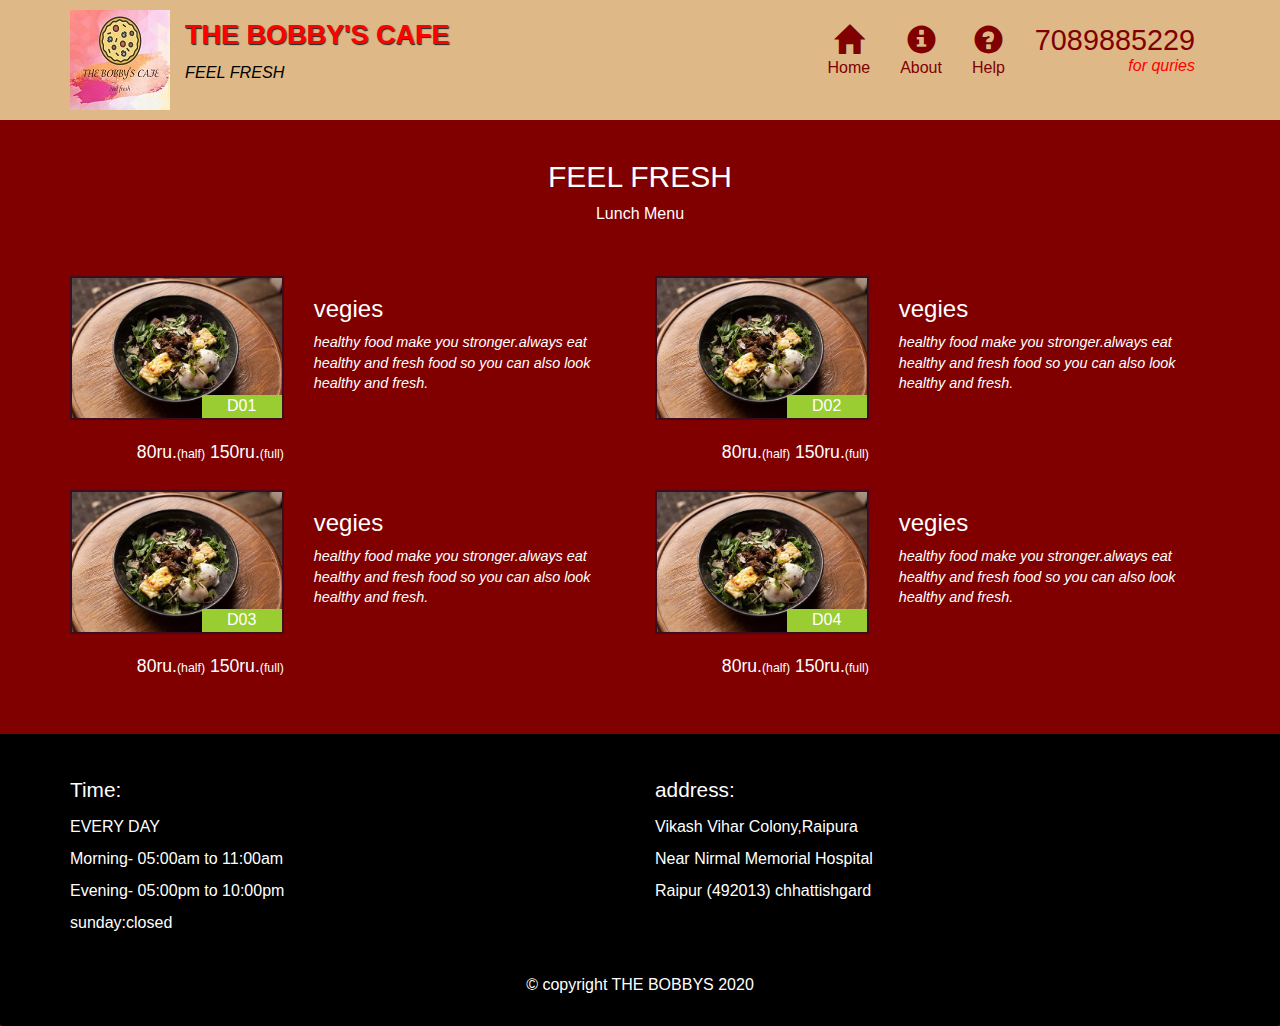
<file: single-category2.html>
<!doctype html>
<html lang="en">
  <head>
    <meta charset="utf-8">
    <meta http-equiv="X-UA-Compatible" content="IE=edge">
    <meta name="viewport" content="width=device-width, initial-scale=1">
    <title> THE BOBBYS </title>
	  <link rel="stylesheet" href="https://maxcdn.bootstrapcdn.com/bootstrap/3.4.1/css/bootstrap.min.css">
    <link rel="stylesheet" href="style.css">
    
  </head>

  <body>
    <header>
      <nav id="header-nav" class="navbar navbar-default">
        <div class="container">
		      <div class="navbar-header">
		      	<a href="index.html" class="pull-left visible-md visible-lg">
			        <div id="logo-img" alt="logo image"> </div>
            </a>    
            <div class="navbar-brand">
              <a href="index.html"><h1> THE BOBBY'S CAFE </h1></a>
              <p>
                <span><i> FEEL FRESH </i></span>
              </p>
            </div>
            <button type="button" class="navbar-toggle collapsed" data-toggle="collapse" data-target=
             "#collapsable-nav" aria-expanded="false">
              <span class="sr-only">Toggle navigation</span>
              <span class="icon-bar"></span>
              <span class="icon-bar"></span>
              <span class="icon-bar"></span>
            </button>
          </div>          
          <div id="collapsable-nav" class="collapse navbar-collapse">
            <ul id="nav-list" class="nav navbar-nav navbar-right">
             <li>
               <a href="index.html">	
                 <span class="glyphicon glyphicon glyphicon glyphicon-home"></span><br class="hidden-xs"> Home </a> 
             </li>
             <li>
               <a href="about.html">
                 <span class="glyphicon glyphicon-info-sign"></span><br class="hidden-xs"> About </a>
             </li>
             <li>
               <a href="help.html">
                 <span class="glyphicon glyphicon glyphicon-question-sign"></span><br class="hidden-xs"> Help </a>
             </li>
             <li id="phone" class="hidden-xs">
               <a href="tel:+91 7089885229">
                 <span>7089885229</span></a><div><em> for quries </em></div>
             </li>
           </ul><!-- #nav-list -->
         </div><!-- .collapse .navbar-collapse -->
        </div>
      </nav>
    </header>
    <div id="call-btn" class="visible-xs">
      <a class="btn" href="tel:7089885229">
        <span class="glyphicon glyphicon-earphone"></span>
        7089885229
      </a>
    </div>
    <div id="xs-quries" class="text-center visible-xs">for quries</div>
   
    <div id="main-container" class="container">
     <H2 id="dish-01-tile" class="text-center"> FEEL FRESH </H2>
     <div class="text-center">Lunch Menu</div>

     <section class="row">
       <div class="menu-item-tile col-md-6">
           <div class="row">
               <div class="col-sm-5">
                   <div class="menu-item-photo">
                       <div>D01</div>
                       <img class="img-responsive" width="250" height="150" src="image/dish-6.jpg" alt="iteam">
                   </div>
                   <div class="menu-item-price">80ru.<span>(half)</span> 150ru.<span>(full)</span></div>
               </div>
               <div class="menu-item-description col-sm-7">
                   <h3 class="menu-item-title">vegies</h3>
                   <p class="menu-item-details">healthy food make you stronger.always eat healthy and fresh food so you can
                       also look healthy and fresh.
                   </p>
               </div>
           </div>
           <hr class="visible-xs">
       </div>

       <div class="menu-item-tile col-md-6">
        <div class="row">
            <div class="col-sm-5">
                <div class="menu-item-photo">
                    <div>D02</div>
                    <img class="img-responsive" width="250" height="150" src="image/dish-6.jpg" alt="iteam">
                </div>
                <div class="menu-item-price">80ru.<span>(half)</span> 150ru.<span>(full)</span></div>
            </div>
            <div class="menu-item-description col-sm-7">
                <h3 class="menu-item-title">vegies</h3>
                <p class="menu-item-details">healthy food make you stronger.always eat healthy and fresh food so you can
                    also look healthy and fresh.
                </p>
            </div>
        </div>
        <hr class="visible-xs">
    </div>
    <div class="menu-item-tile col-md-6">
      <div class="row">
          <div class="col-sm-5">
              <div class="menu-item-photo">
                  <div>D03</div>
                  <img class="img-responsive" width="250" height="150" src="image/dish-6.jpg" alt="iteam">
              </div>
              <div class="menu-item-price">80ru.<span>(half)</span> 150ru.<span>(full)</span></div>
          </div>
          <div class="menu-item-description col-sm-7">
              <h3 class="menu-item-title">vegies</h3>
              <p class="menu-item-details">healthy food make you stronger.always eat healthy and fresh food so you can
                  also look healthy and fresh.
              </p>
          </div>
      </div>
      <hr class="visible-xs">
  </div>
  <div class="menu-item-tile col-md-6">
    <div class="row">
        <div class="col-sm-5">
            <div class="menu-item-photo">
                <div>D04</div>
                <img class="img-responsive" width="250" height="150" src="image/dish-6.jpg" alt="iteam">
            </div>
            <div class="menu-item-price">80ru.<span>(half)</span> 150ru.<span>(full)</span></div>
        </div>
        <div class="menu-item-description col-sm-7">
            <h3 class="menu-item-title">vegies</h3>
            <p class="menu-item-details">healthy food make you stronger.always eat healthy and fresh food so you can
                also look healthy and fresh.
            </p>
        </div>
    </div>
    <hr class="visible-xs">
</div>
     </section>
         
     </div><!--END OF #MAIN-CONTENT-->
     
     <footer class="panel-footer">
       <div class="container">
         <div class="row">
           <section id="hours" class="col-sm-6">
             <span>Time:</span> <br>
             EVERY DAY<br>
             Morning- 05:00am to 11:00am<br>
             Evening- 05:00pm to 10:00pm<br>
             sunday:closed
             <hr class="visible-xs">
           </section>
           <section id="address" class="col-sm-6">
             <span>address:</span><br>
             Vikash Vihar Colony,Raipura<br>
             Near Nirmal Memorial Hospital<br>
             Raipur (492013) chhattishgard
             <hr class="visible-xs">
           </section>
         </div>
         <div class="text-center">&copy; copyright THE BOBBYS 2020</div>
       </div>
     </footer>
    <!-- jQuery (Bootstrap JS plugins depend on it) -->
    <script src="https://ajax.googleapis.com/ajax/libs/jquery/3.5.1/jquery.min.js"></script>
    <script src="https://maxcdn.bootstrapcdn.com/bootstrap/3.4.1/js/bootstrap.min.js"></script> 
    <script src="C:\Users\acer\Documents\SHIVA HTML\module3\js\script.js"></script>
  </body>
</html>
</file>
<file: style.css>
body {
    /* body */
    background-color: maroon;
    font-size: 16px;
    color: white;
}

#header-nav {/* navbar background*/
    background-color:burlywood ;
    border-radius: 0;
    border: 0;
}

#logo-img{/* company logo*/
    background: url('image/logo-img-lg.jpg') ;
	width:100px;
	height:100px;
    margin: 10px 15px 10px 0px;
    
}

.navbar-brand{/*padding for company name*/
    padding-top: 25px;
}

.navbar-brand h1{
    /*Company Name*/
    font-family: 'Franklin Gothic Medium', 'Arial Narrow', Arial, sans-serif;
    color: red;
    font-size: 1.5em;
    text-transform: uppercase;
    font-weight: bold;
    text-shadow: 1px 1px 1px #222222;
    margin-top: 0;
    margin-bottom: 0;
    line-height: .75;
}

.navbar-brand a:hover, .navbar-brand a:focus{/* company name designing */
    text-decoration: none;
}

.navbar-brand p{
    /*Slogan/Description*/
    color:black;
    text-transform: uppercase;
    font-size: .9em;
    margin-top: 15px;
}

.navbar-brand p span{
    /*Slogan/Description img*/
    vertical-align: middle;
}

#nav-list {/*navbar options*/
    margin-top: 10px;
}
#nav-list a {/*nav option style*/
    color:maroon;
    text-align: center;
}
#nav-list a:hover {/*nav hover background*/
    background: #E7E7E7;
}
#nav-list a span {/*nav option style*/
    font-size: 1.8em;
}
  
#phone {/*nav option style*/
    margin-top: 5px;
}
#phone a { /* Phone number */
    text-align: right;
    padding-bottom: 0;
}
#phone div { /* We Deliver */
    color:red;
    text-align: right;
    padding-right: 15px;
}
  
.navbar-header button.navbar-toggle, .navbar-header .icon-bar {
    border: 1px solid maroon;
}
.navbar-header button.navbar-toggle {
    clear: both;
   margin-top: -30px;
}
/*END HEADER*/
/*FOOTER*/
.panel-footer
{
    margin-top:30px;
    padding-top:35px;
    padding-bottom:30px;
    background-color: #000;
    border-top: 0;

}
.panel-footer div.row
{
    margin-bottom: 35px;

}
#hours , #address
{
    line-height: 2;
}
#hours > span , #address > span
{
    font-size: 1.3em;
}
/*END FOOTER*/
/*home page*/
.container.jumbotron
{
    box-shadow: 0 0 50px #3f0c1f;
    border: 2px solid #3f0c1f;
   
}
#dish01-tile , #dish02-tile , #map-tile
{
    height: 250px;
    width: 100%;
    margin-bottom: 15px;
    position: relative;
    border:2px solid #3f0c1f;
    overflow: hidden;
}
#dish01-tile:hover , #dish02-tile:hover , #map-tile:hover
{
    box-shadow: 0 1px 5px 1px #cccccc;
}
#dish01-tile
{
    background: url('image/dish-1.jpg') no-repeat;
    background-position: center;
}
#dish02-tile
{
    background: url('image/dish-2.jpg') no-repeat;
    background-position: center;
    width:100%;
}
#dish01-tile span , #dish02-tile span , #map-tile span
{
    position: absolute;
    bottom: 0;
    right: 0;
    width: 100%;
    text-align-last: center;
    font-size-adjust: 1.6em;
    text-transform: uppercase;
    background-color: #000;
    color: #fff;
    opacity: .9;
}
/*end home page*/
/***** dish 01-page*****/
.category-tile
{
    position: relative;
    border: 2px solid #3f0c1f;
    overflow: hidden;
    width: 200px;
    height: 200px;
    margin: 0 auto 15px;
}
.category-tile span
{
    position: absolute;
    bottom: 0;
    right: 0;
    width: 100%;
    text-align: center;
    font-size: 1.2em;
    text-transform: uppercase;
    background-color: black;
    color: #fff;
    opacity: .8;
}
.category-tile:hover
{
    box-shadow: 0 1px 5px 1px #cccccc;
}
#dish-01-tile + div
{
    margin-bottom: 50px;
}

/***** end of dish 01- page******/
/**single category page**/
.menu-item-tile
{
    margin-bottom: 25px;
}
.menu-item-tile hr
{
    width: 90%;
}
.menu-item-tile .menu-item-price
{
    font-size: 1.1em;
    text-align: right;
}
.menu-item-tile .menu-item-price span
{
    font-size: .7em;
}
.menu-item-photo
{
    position: relative;
    border: 2px solid #3f0c1f;
    overflow: hidden;
    padding: 0;
    margin-right:auto;
    margin-left:auto;
    margin-bottom: 20px;
    max-width: 250px;
}
.menu-item-photo div
{
    position:absolute;
    bottom: 0;
    right: 0;
    width: 80px;
    background-color: yellowgreen;
    text-align: center;
}
.menu-item-description
{
    padding-right:30px;
}
h3 .menu-item-title
{
    margin: 0 0 10px;
}
.menu-item-details
{
    font-size: .9em;
    font-style: oblique;
}
#about-tile
{
    font-size: 1.2em;
    border: 2px solid #cccccc;
    padding: 10px;
    margin: 30px;
}
/************************************************************LARGE DEVICE******************************************************/ 

      @media (min-width:1200px)
{
    .jumbotron
    {
        background: url('image/main-img-1200.jpg') no-repeat;
        height: 675px;
    }

}
/******************************************************************MEDIUM DEVICE***************************************************/

      @media(min-width:992px) and (max-width:1199px)
{
    /*header*/
   #logo-img{
       background: url('image/logo-img-sm.jpg') no-repeat;
       width: 120px;
       height: 120px;
       margin: 5px 5px 5px 0px;
   }
   /*end header*/
   /*home page*/
   .jumbotron
   {
       background: url('image/main-img-992.jpg') no-repeat;
       height: 558px;
   }
   /*end home page*/

}
/*********************************************************************SMALL DEVICE******************************************************/ 

       @media(min-width:768px) and (max-width:991px)
{
    .jumbotron
    {
        background: url('image/main-img-768.jpg') no-repeat;
        height: 448px;
        
    }

}
/********************************************************************** EXTRA SMALL DEVICE*******************************************/

       @media(max-width:767px)
{
    /*header*/
    .navbar-brand
    {
        padding-top: 10px;
        height: 80px;
    }
    .navbar-brand h1 
    { /*gym name*/
        padding-top: 10px;
        font-size: 5vw; /*1vw= 1% of viewport width*/
    }
    .navbar-brand p
    { /* certified trainer*/
        font-size: .6em;
        margin-top: 12px;
    }
    #collapsable-nav a 
    { /*collapsed nav menu glyph*/
        font-size: 1.2em;
    }
    #collapsable-nav a span 
    {
        font-size: 1em;
        margin-right: 5px;
    }
    #call-btn > a 
    {
        font-size: 1.5em;
        display: block;
        margin: 0 20px;
        padding:10px;
        border: 2px solid #fff;
        background-color: burlywood;
        color: #951c49;
    }
    #xs-quries
    {
        margin-top: 5px;
        font-size: .7em;
        letter-spacing: .1em;
        text-transform: uppercase;
    }
    /**end header*/
   
    /*FOOTER*/
    .panel-footer section
    {
        margin-bottom: 30px;
        text-align: center;
    }
    .panel-footer section hr
    {
        width: 50%;
    }
    /*END OF FOOTER*/
    /*home page*/
    .container .jumbotron
    {
        margin-top: 30px;
        padding: 0px;
      
    }
   /* #dish01-tile , #dish02-tile
    {
        width: 360px;
        margin: 0 auto 15px;
    }*/
    .menu-item-tile .menu-item-price
    {
        text-align: center;
    }
    .menu-item-description
    {
        text-align: center;
    }

}
/*************************************************SUPER EXTRA SMALL DEVICE**********************************************/
@media (max-width:479px)
{
    /*header*/
    .navbar-brand h1 
    {
        padding-top: 5px;
        font-size: 6vw;
    } 
    /*home page*/
    #dish01-tile , #dish02-tile , #map-tile
    {
        width: 280px;
        margin: 0 auto 15px;
    }
    .col-xxs-12
    {
        position: relative;
        min-height: 1px;
        padding-right: 15px;
        padding-left: 15px;
        float: left;
        width: 100%;
    }
   
}
</file>
